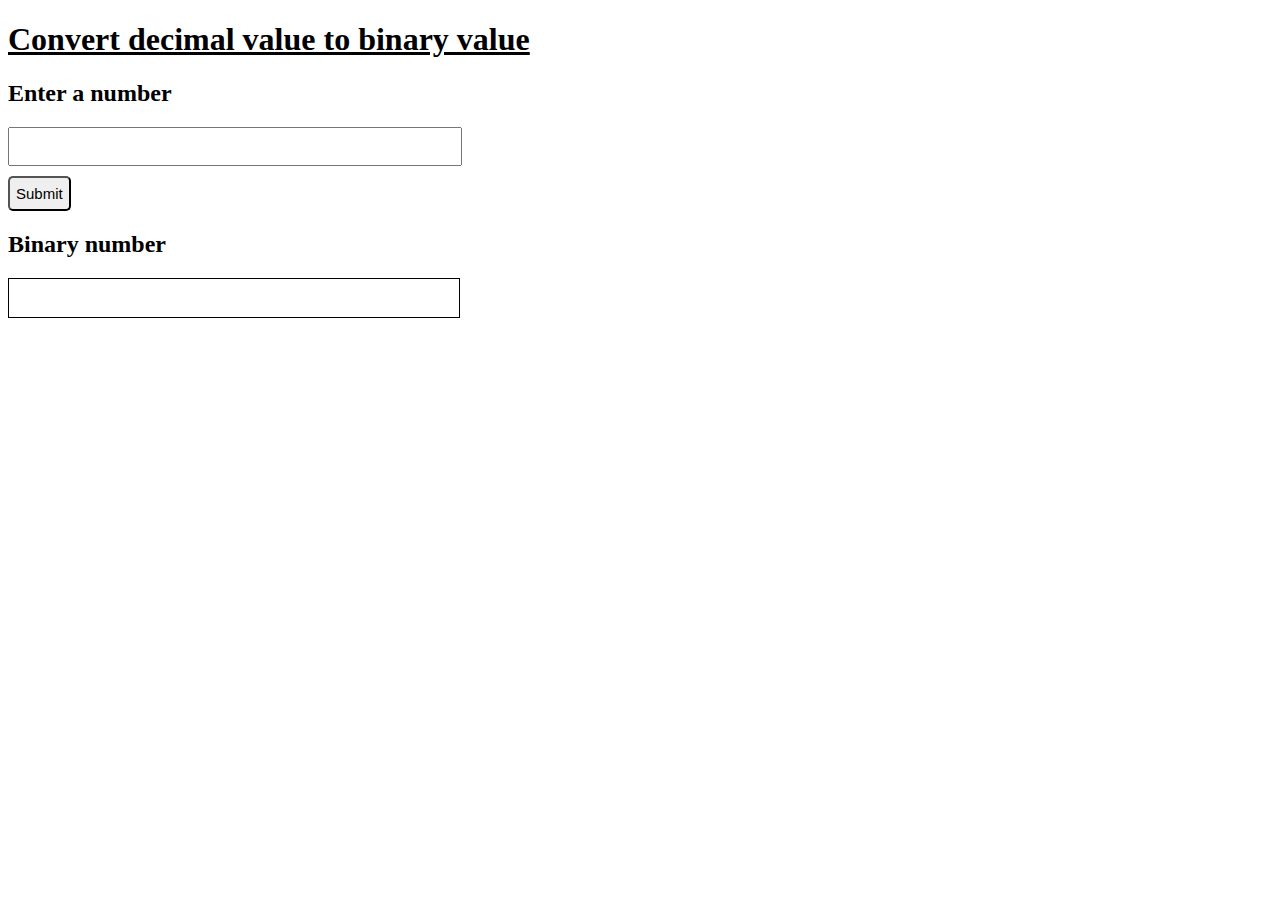
<file: BinaryNumberCalculator/binaryCalculator.html>
<!DOCTYPE html>
<html>
  <head>
    <meta charset="utf-8">
    <title>Decimal to Binary Converter</title>
    <script type="text/javascript" src="binary.js" /></script>
    <link rel="stylesheet" href="style.css">
  </head>
  <body>

    <h1>Convert decimal value to binary value</h1>
    <h2>Enter a number</h2>
    <input type="number" id="number">
    <br>
    <button onclick="binaryConvert();">Submit</button>
    <h2>Binary number</h2>
    <div id="binary"></div>

  </body>
</html>
</file>
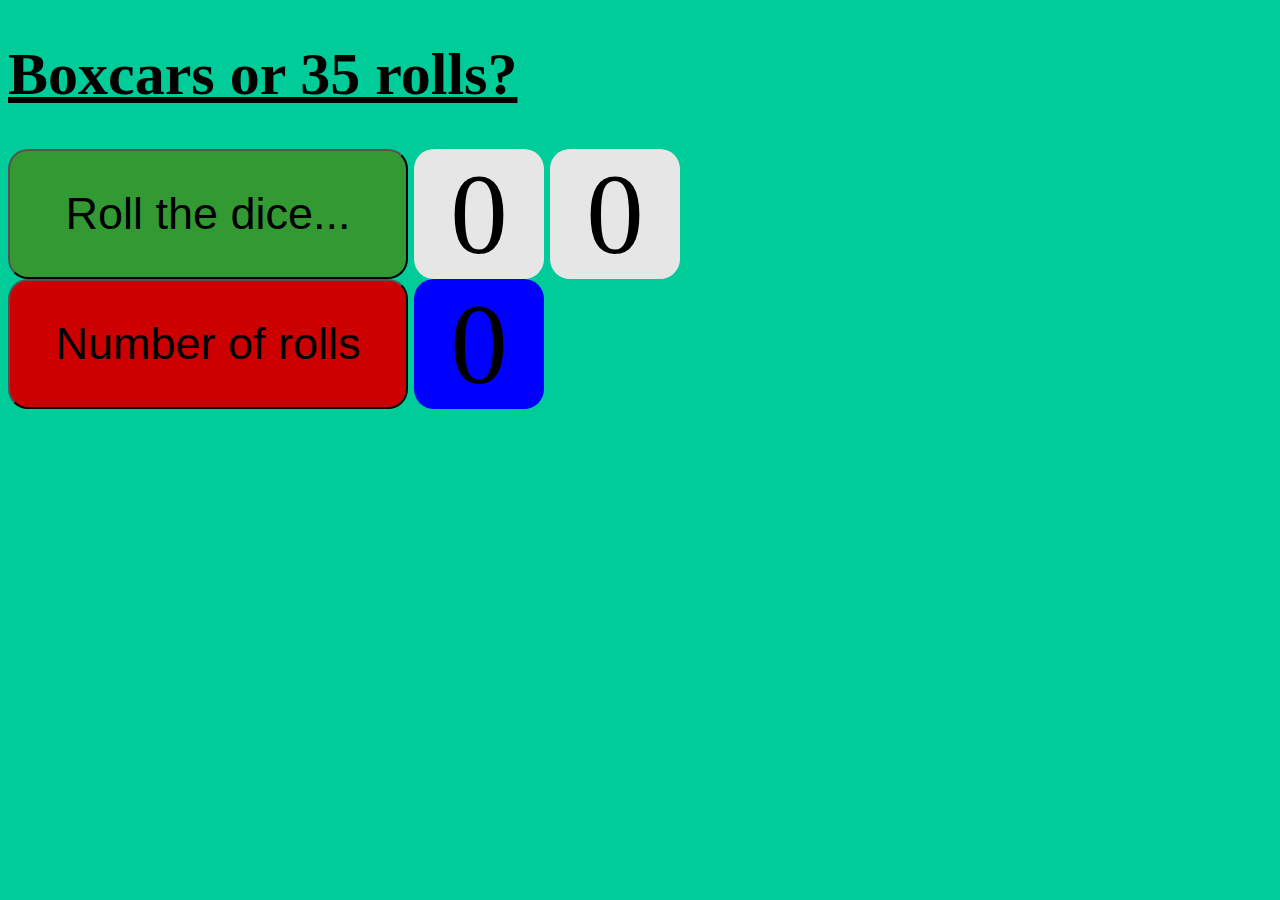
<file: Dice/simpleDiceGame.html>
<!DOCTYPE html>
<html>
<head>
	<title>Boxcars or 35...</title>
	<script type="text/javascript" src="dice.js"></script>
	<link rel="stylesheet" href="style.css">
</head>

<body>

	<h1>Boxcars or 35 rolls?</h1>

	<div class="container">
		<div id="leftButtons">
			<button id="diceButton" type="button" onclick="diceRoll()">Roll the dice...</button>
			<button id="numRolls">Number of rolls</button>
		</div>

		<div id="rightDice">
			<div id="rollingDice">
				<div id="demo1" class="dice">0</div>
				<div id="demo2" class="dice">0</div>
			</div>
			<div id="totguesses">0</div>
		</div>
	</div>

	<div id="playAgain" >
			<button id="button1" onclick="playAgain()">PLAY AGAIN</button>
	</div>

	<div class="centerMe">
		<p id="win">YOU WIN!!!</p>
	</div>

	<div class="centerMe">
		<p id="lose">YOU LOSE!!!</p>
	</div>

</body>

</html>
</file>
<file: BinaryNumberCalculator/style.css>
h1 {
  text-decoration: underline;
}

input {
  width: 450px;
  height: 35px;
  font-size: 25px;
  margin-bottom: 10px;
  padding: 0;
}

button {
  height: 35px;
  font-size: 15px;
  border-radius: 5px;
}

#binary {
  width: 450px;
  height: 35px;
  font-size: 25px;
  border: 1px solid black;
  font-style: 11px system-ui;
  padding-top: 3px;
}
</file>
<file: Dice/style.css>
body {
	background-color:#00CC99;
}
#leftButtons{
  display: flex;
  flex-wrap: wrap;
  flex-direction: column;

}
#diceButton {
	outline: none;
	width:400px;
	height:130px;
	font-size:45px;
	background-color:#339933;
	border-radius: 20px;
}
#numRolls {
  outline: none;
	font-size:45px;
	width: 400px;
  height:130px;
	text-align: center;
	background:#CC0000;
	border-radius: 20px;
}
#rollingDice{
  display: flex;
}
.dice {
	width:130px;
	height:130px;
	background:#E6E6E6;
	font-size:115px;
	text-align:center;
	border-radius: 20px;
  margin-left: 6px;
}

#totguesses {
	width:130px;
	height:130px;
	background: blue;
	font-size:115px;
	text-align:center;
	border-radius: 20px;
  margin-left: 6px;
}

.container {
  display: flex;
  margin-bottom: 30px;

}
h1 {
  text-decoration: underline;
  font-size: 60px;
}
#playAgain {
	text-align:center;
  margin-bottom: 30px;
}

#rightDice {
}

.centerMe {
	text-align: center;
}
#win {
  font-weight: bold;
	display: none;
	color: green;
	opacity: 1.0;
	font-style: bold;
	font-size: 80px;
  background-color: lightgreen;
  padding: 0 100px;
}
#lose {
  font-weight: bold;
	display: none;
	color: red;
	opacity: 1.0;
	font-style: bold;
	font-size: 80px;
  background-color: purple;
  padding: 0 100px;

}
#button1 {
	display: none;
	width: 415px;
	height: 130px;
	font-size: 60px;
	background-color: #E6E6E6;
	margin: auto;
	border-radius: 15px;
	border: 2px solid black;
	color: black;
}
p {
	font-size:75px;
}
</file>
